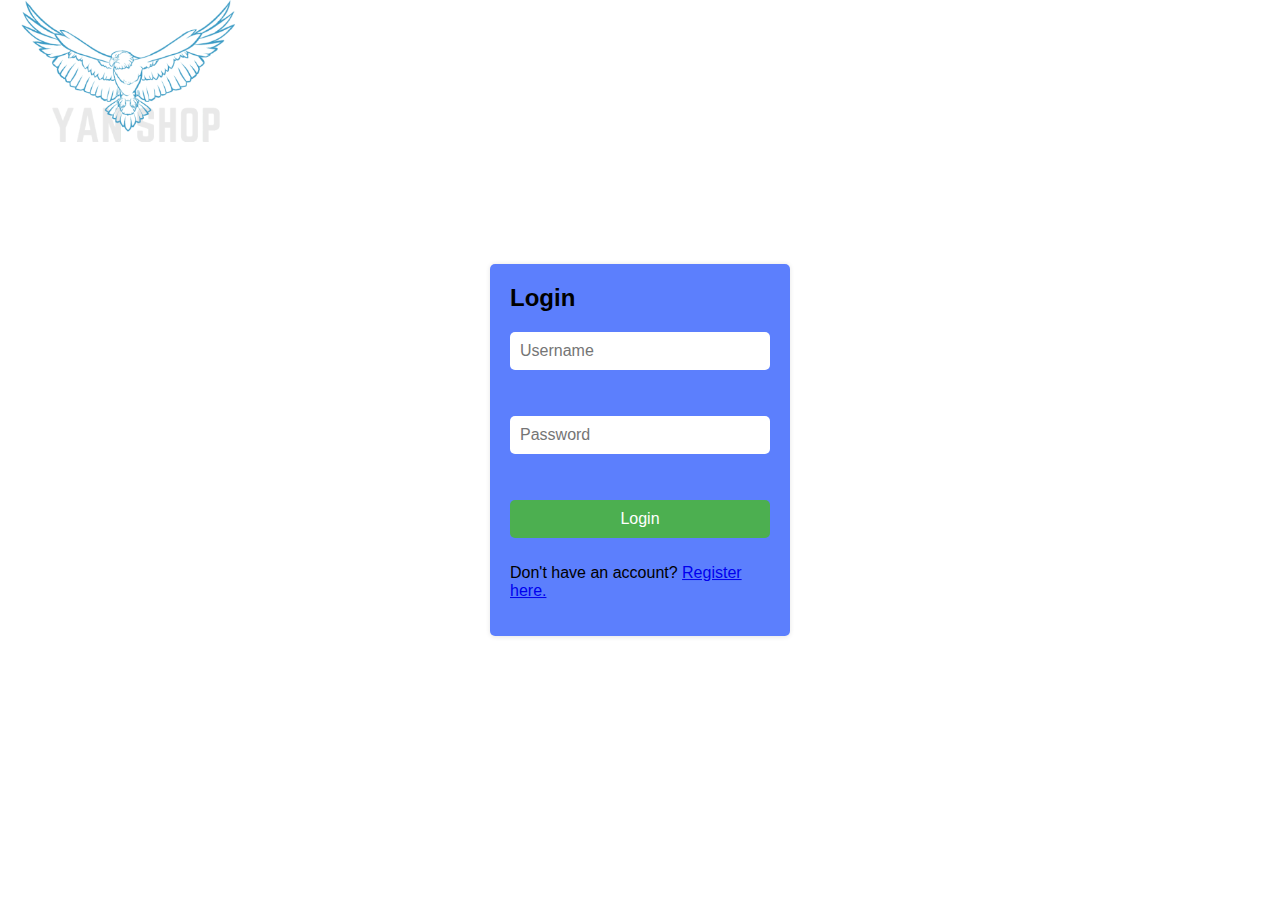
<file: index.html>
<!DOCTYPE html>
<html>
<head>
	<title>Login Page</title>
	<link rel="stylesheet" type="text/css" href="slogtyle.css">
	<script>

		function register() {
			document.querySelector('.login-container').classList.add('hidden');
			document.querySelector('.register-container').classList.remove('hidden');
		}
		
		function login() {
			document.querySelector('.register-container').classList.add('hidden');
			document.querySelector('.login-container').classList.remove('hidden');
		}
		
		
		function addData(){
			const email = document.getElementById('registeremail').value;
			const pass = document.getElementById('registerpwd').value;
		
			localStorage.setItem('userEmail',email);
			localStorage.setItem('userPwd',pass);
		
			alert("Succesfully registered");
		}
		
		function checkData(){
			const enterEmail = document.getElementById('loginemail').value;
			const enterPwd = document.getElementById('loginpwd').value;
		
			const getEmail = localStorage.getItem('userEmail');
			const getPwd = localStorage.getItem('userPwd');
		
		

		  if (enterEmail === getEmail && enterPwd === getPwd) {
			alert("Login successful!");
			window.location.href = "mainpage.html"; // Redirect to success page
		  } else {
			alert("Invalid username or password.");
		  }
		}
		
		</script>
</head>
<body>
	 <a href="#">
        <img src="./assets/images/YAN_SHOP_21.png" width="260" height="148" alt="YANSHOP homeclick" class="logo">
      </a>

	<div class="login-container">

		<h2>Login</h2>
		<form>
        <input type="email" id="loginemail" name="loginemail" placeholder="Username" autocomplete="off">
        <br>
        <br>
        <input type="password" id="loginpwd" name="loginpwd" placeholder="Password">
        <br><br>
		<button onclick="checkData()">Login</button>
        <!-- <input type="submit" value="Submit" onclick="checkData()"> -->
		</form>
		<p>Don't have an account? <a href="#" onclick="register()">Register here.</a></p>
	</div>

	<div class="register-container hidden">
		<h2>Register</h2>
		
		<form>
	    <input type="email" id="registeremail" name="registeremail" placeholder="Username" autocomplete="off">
        <br><br>
        <input type="password" id="registerpwd" name="registerpwd" placeholder="Password">
        <br><br>
		<button type="reset" onclick="addData()">Register</button>
        <!--<input type="submit" value="Submit" onclick="addData()"> -->

		</form>
		<p>Already have an account? <a href="#" onclick="login()">Login here.</a></p>
	</div>
</body>
</html>
</file>
<file: slogtyle.css>
* {
	box-sizing: border-box;
}

body {
	background-image: url('https://img.wattpad.com/3850c645a16b33d17793dd7d3dd8e05ffc226946/[base64]?s=fit&w=720&h=720');
	background-size: cover;
	font-family: Arial, sans-serif;
	margin: 0;
	padding: 0;
    background-size: cover;
    height: 100vh;
    background-repeat: no-repeat;
}

.login-container{
	background-color: rgba(51, 95, 253, 0.8);
	border-radius: 5px;
	box-shadow: 0 0 5px rgba(0,0,0,0.1);
	padding: 20px;
	position: absolute;
	top: 50%;
	left: 50%;
	transform: translate(-50%, -50%);
	width: 300px;
    
    
}

.register-container{
    background-color: rgb(231, 173, 48);
	border-radius: 5px;
	box-shadow: 0 0 5px rgba(0,0,0,0.1);
	padding: 20px;
	position: absolute;
	top: 50%;
	left: 50%;
	transform: translate(-50%, -50%);
	width: 300px;
    opacity: 0.9;
}

.login-container h2,
.register-container h2 {
	margin-top: 0;
}

.login-container form,
.register-container form {
	display: flex;
	flex-direction: column;
}

.login-container label,
.register-container label {
	margin-top: 10px;
}

.login-container input,
.register-container input,
.login-container button,
.register-container button {
	border-radius: 5px;
	border: none;
	font-size: 16px;
	margin-bottom: 10px;
	padding: 10px;
}

.login-container button,
.register-container button {
	background-color: #4CAF50;
	color: white;
	cursor: pointer;
}

.login-container button:hover,
.register-container button:hover {
	background-color: #3e8e41;
}

.hidden {
	display: none;
}
</file>
